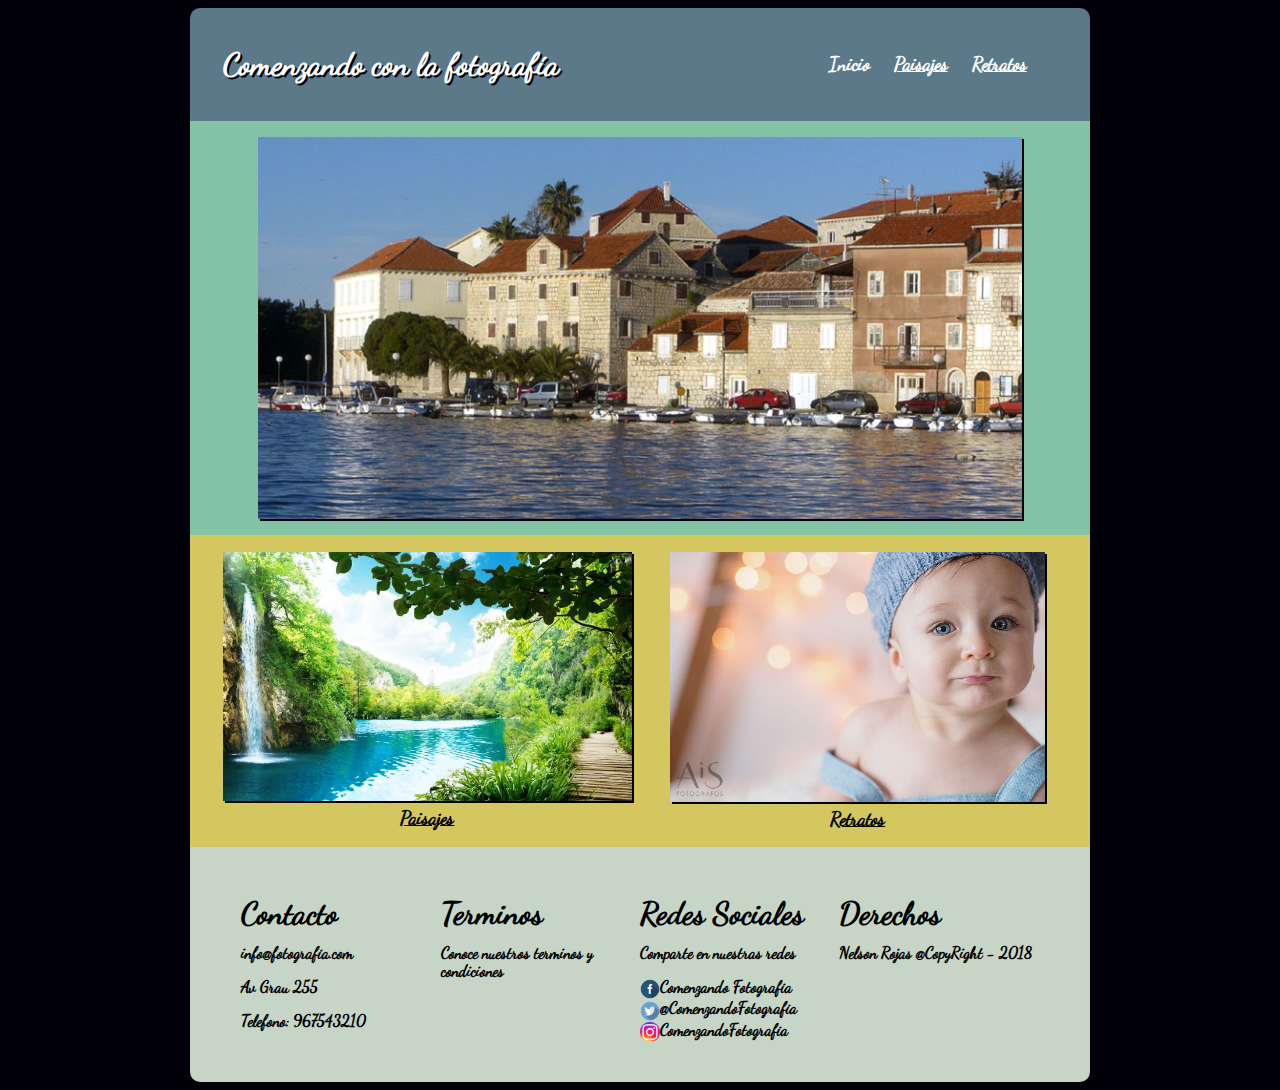
<file: index.html>
<!DOCTYPE html>
<html>
<head>
	<title>Comenzando con la fotografía</title>
	<link rel="stylesheet" href="css/estilos.css">
	<meta charset="utf-8">
	<meta name="viewport" content="width=device-width, initial-scale=1.0">
</head>
<body>
	<div id="contenido">

		<header id="encabezado">
			
			<div id="titulo">
			<h1>
				Comenzando con la fotografía
			</h1> 
			</div><!-- / titulo -->

			<div id="menu">
	 		<nav>
				<ul>
					<li><a href="index.html" class="activo">Inicio</a></li>
					<li><a href="paisajes.html" class="inactivo">Paisajes</a></li>
					<li><a href="retratos.html" class="inactivo">Retratos</a></li>
				</ul>
			</nav>
	 		</div><!-- / nav -->

		</header><!-- / encabezado -->

		<section id="seccion-principal">
			<div>
				<img src="img/imagen-principal.jpg" class="imagenconsombra" width="100%">
			</div>
		</section><!-- / seccion-principal -->

		<section id="seccion-secundaria">
			<div id="paisaje">
				<a href="paisajes.html"><img src="img/paisajes.jpg" class="imagenconsombra" width="100%">Paisajes</a>
			</div>
				
			<div id="retrato">
				<a href="retratos.html"><img src="img/retrato.jpg" class="imagenconsombra" width="100%">Retratos</a>
			</div>
		</section><!-- / seccion-secundaria -->

		<footer>

			<div id="contacto">
				<h1>Contacto</h1>
				<p>info@fotografia.com</p>
				<p>Av Grau 255</p>
				<p>Telefono: 967543210</p>
			</div>

			<div id="Terminos">
				<h1>Terminos</h1>
				<a>Conoce nuestros terminos y condiciones</a>
			</div>

			<div id="Redes-sociales">
				<h1>Redes Sociales</h1>
				<p>Comparte en nuestras redes</p>
					<img src="img/face.png"><a href="https://www.facebook.com/">Comenzando Fotografia</a><br>
					<img src="img/twitter.png"><a href="https://twitter.com/">@ComenzandoFotografia</a><br>
					<img src="img/instagram.png"><a href="https://www.instagram.com/">ComenzandoFotografia</a>
			</div>

			<div id="Derechos">
				<h1>Derechos</h1>
				<p>Nelson Rojas @CopyRight - 2018</p>
			</div>

		</footer>

	</div>
</body>
</html>
</file>
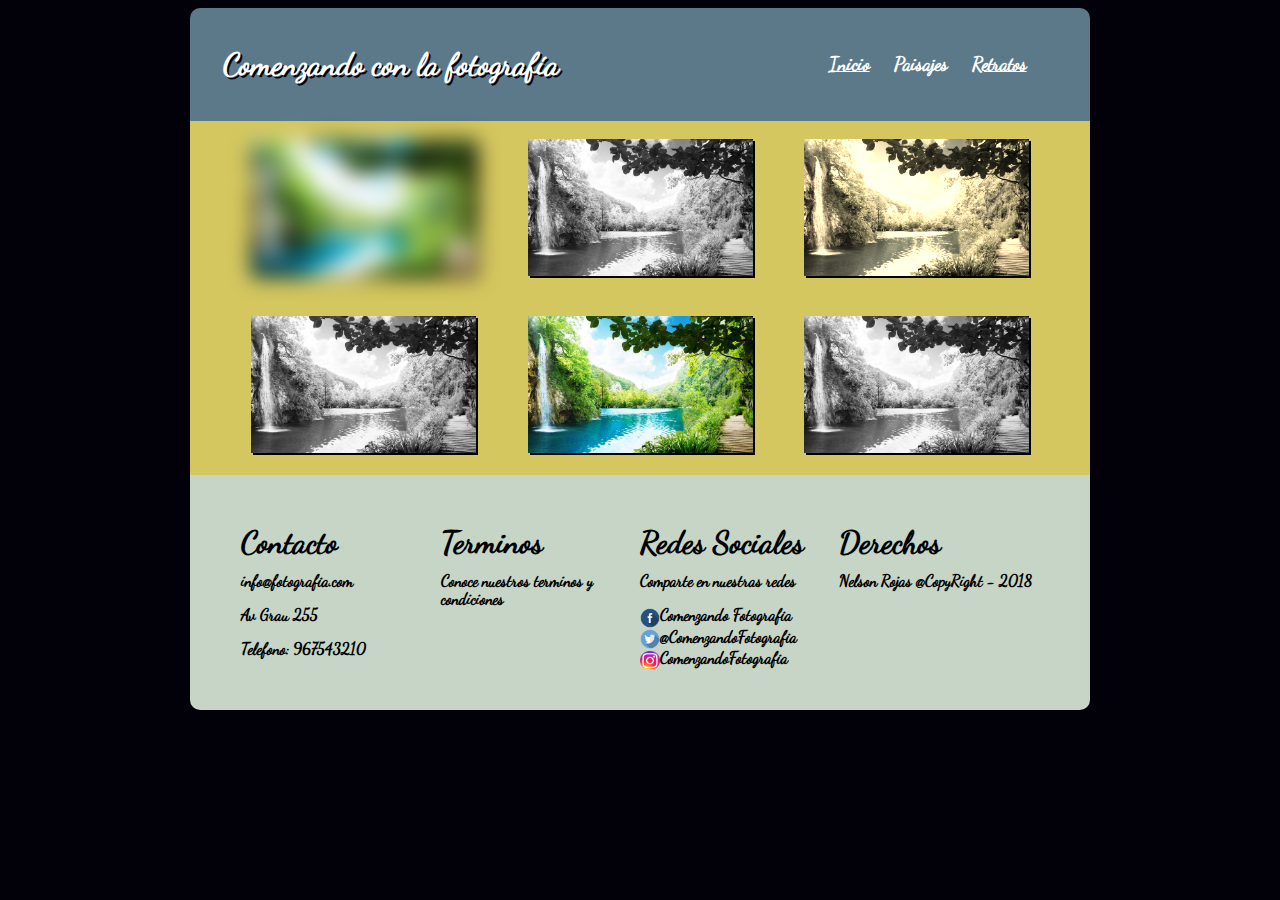
<file: paisajes.html>
<!DOCTYPE html>
<html>
<head>
	<title>Comenzando con la fotografía</title>
	<link rel="stylesheet" href="css/estilos.css">
	<meta charset="utf-8">
	<meta name="viewport" content="width=device-width, initial-scale=1.0">
</head>
<body>
	<div id="contenido">

		<header id="encabezado">
			
			<div id="titulo">
			<h1>
				Comenzando con la fotografía
			</h1> 
			</div><!-- / titulo -->

			<div id="menu">
	 		<nav>
				<ul>
					<li><a href="index.html" class="inactivo">Inicio</a></li>
					<li><a href="paisajes.html" class="activo">Paisajes</a></li>
					<li><a href="retratos.html" class="inactivo">Retratos</a></li>
				</ul>
			</nav>
	 		</div><!-- / nav -->

		</header><!-- / encabezado -->

		<section id="imagenes-con-filtros">
			<div id="imagen1">
				<img src="img/paisajes.jpg" width="100%" class="imagenconsombra">
			</div>

			<div id="imagen2">
				<img src="img/paisajes.jpg" width="100%" class="imagenconsombra">
			</div>

			<div id="imagen3">
				<img src="img/paisajes.jpg" width="100%" class="imagenconsombra">
			</div>

			<div id="imagen4">
				<img src="img/paisajes.jpg" width="100%" class="imagenconsombra">
			</div>

			<div id="imagen5">
				<img src="img/paisajes.jpg" width="100%" class="imagenconsombra">
			</div>

			<div id="imagen6">
				<img src="img/paisajes.jpg" width="100%" class="imagenconsombra">
			</div>
		</section>

		<footer>

			<div id="contacto">
				<h1>Contacto</h1>
				<p>info@fotografia.com</p>
				<p>Av Grau 255</p>
				<p>Telefono: 967543210</p>
			</div>

			<div id="Terminos">
				<h1>Terminos</h1>
				<a>Conoce nuestros terminos y condiciones</a>
			</div>

			<div id="Redes-sociales">
				<h1>Redes Sociales</h1>
				<p>Comparte en nuestras redes</p>
					<img src="img/face.png"><a href="https://www.facebook.com/">Comenzando Fotografia</a><br>
					<img src="img/twitter.png"><a href="https://twitter.com/">@ComenzandoFotografia</a><br>
					<img src="img/instagram.png"><a href="https://www.instagram.com/">ComenzandoFotografia</a>
			</div>

			<div id="Derechos">
				<h1>Derechos</h1>
				<p>Nelson Rojas @CopyRight - 2018</p>
			</div>

		</footer>

	</div>
</body>
</html>
</file>
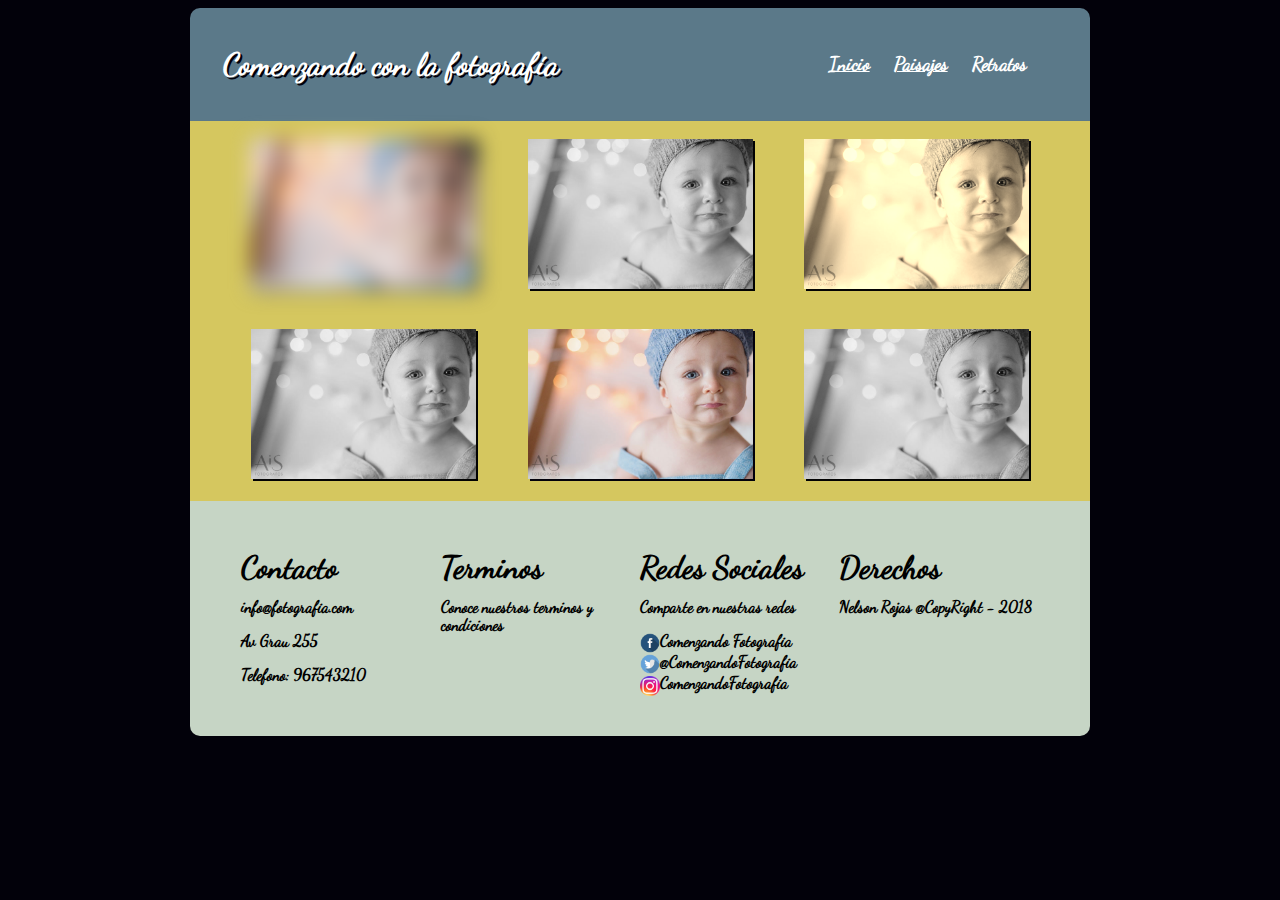
<file: retratos.html>
<!DOCTYPE html>
<html>
<head>
	<title>Comenzando con la fotografía</title>
	<link rel="stylesheet" href="css/estilos.css">
	<meta charset="utf-8">
	<meta name="viewport" content="width=device-width, initial-scale=1.0">
</head>
<body>
	<div id="contenido">

		<header id="encabezado">
			
			<div id="titulo">
			<h1>
				Comenzando con la fotografía
			</h1> 
			</div><!-- / titulo -->

			<div id="menu">
	 		<nav>
				<ul>
					<li><a href="index.html" class="inactivo">Inicio</a></li>
					<li><a href="paisajes.html" class="inactivo">Paisajes</a></li>
					<li><a href="retratos.html" class="activo">Retratos</a></li>
				</ul>
			</nav>
	 		</div><!-- / nav -->

		</header><!-- / encabezado -->

		<section id="imagenes-con-filtros">
			<div id="imagen1">
				<img src="img/retrato.jpg" width="100%" class="imagenconsombra">
			</div>

			<div id="imagen2">
				<img src="img/retrato.jpg" width="100%" class="imagenconsombra">
			</div>

			<div id="imagen3">
				<img src="img/retrato.jpg" width="100%" class="imagenconsombra">
			</div>

			<div id="imagen4">
				<img src="img/retrato.jpg" width="100%" class="imagenconsombra">
			</div>

			<div id="imagen5">
				<img src="img/retrato.jpg" width="100%" class="imagenconsombra">
			</div>

			<div id="imagen6">
				<img src="img/retrato.jpg" width="100%" class="imagenconsombra">
			</div>
		</section>

		<footer>

			<div id="contacto">
				<h1>Contacto</h1>
				<p>info@fotografia.com</p>
				<p>Av Grau 255</p>
				<p>Telefono: 967543210</p>
			</div>

			<div id="Terminos">
				<h1>Terminos</h1>
				<a>Conoce nuestros terminos y condiciones</a>
			</div>

			<div id="Redes-sociales">
				<h1>Redes Sociales</h1>
				<p>Comparte en nuestras redes</p>
					<img src="img/face.png"><a href="https://www.facebook.com/">Comenzando Fotografia</a><br>
					<img src="img/twitter.png"><a href="https://twitter.com/">@ComenzandoFotografia</a><br>
					<img src="img/instagram.png"><a href="https://www.instagram.com/">ComenzandoFotografia</a>
			</div>

			<div id="Derechos">
				<h1>Derechos</h1>
				<p>Nelson Rojas @CopyRight - 2018</p>
			</div>

		</footer>

	</div>
</body>
</html>
</file>
<file: css/estilos.css>
@font-face {
  font-family: 'DancingScript';
  src: url(../fuentes/DancingScript-Regular.ttf);
}

*{
	font-family: DancingScript;
	font-weight: bold;
}

@media (min-width: 901px){
	#contenido{
		width: 900px;
		display: block;
		margin: auto;
	}
	header{
		display: flex;
		flex-direction: row wrap;
		justify-content: center;
		align-items: center;
	}

		#titulo{
			float: left;
			width: 48%;
		}

		#menu{
			float: right;
			width: 48%;
			text-align: right;
		}

	#seccion-secundaria{
		display: flex;
		flex-flow: row wrap;
	}

		#paisaje{
			width:49%;
		}

		#retrato{
 			margin-left: 3vw;
 			width:45%;
		}

	footer{
		padding: 4vh 4vw;
		display: flex;
		flex-flow: row wrap;
	}

		footer div{
			width: 25%;

		}
	#imagenes-con-filtros{
		display: flex;
		flex-flow: row wrap;
		justify-content: center;
		align-items: center;
	}

	#imagenes-con-filtros div{
		width: 25%;
		padding: 2vh 2vw;
	}
}

@media (max-width: 900px){
	#contenido{
		width: 100%;
		display: block;
		margin: auto;
	}

	header{
		text-align: center;
		display: flex;
		flex-direction: column;
		align-items: center;
	}
		#titulo{
			width: 100%;
		}
		#menu{
			width: 100%;
		}


	#seccion-secundaria{
		display: flex;
		flex-flow: column wrap;
		align-items: center;
		justify-content: center;
	}

		#paisaje{
			width:90%;
		}

		#retrato{
			margin-top: 2vh;
 			width:90%;
		}

	footer{
		padding: 1vh 10vw;
		display: flex;
		flex-flow: column;

	}
		footer div{

			width: 100%
		}

	#imagenes-con-filtros{
		display: flex;
		flex-flow: column;
		justify-content: center;
		align-items: center;
	}

	#imagenes-con-filtros div{
		width: 80%;
		padding: 4vh 4vw;
	}
}


body {
	background: #02010a;
}

.imagenconsombra{
	box-shadow: 2px 2px #02010a;
}



/*
 * encabezado
 */

header {
	background: #5b7989;
	border-radius: 10px 10px 0 0;
	height: auto;
	padding: 1em 1em;
	vertical-align: middle;
	animation: 1s slidein linear;
	-moz-animation: 1s slidein linear;
	-webkit-animation: 1s slidein linear;
}	
	header a {
		color: white;
		font-size: 1.2em;
	}
 
 /*
 * Animacion Slidein
 */
 	@keyframes slidein{
 		0%{margin-top: 150%;}
 		60%{margin-top: -5%;}
 		100%{margin-top: 0%;}
 	}

 	@-moz-keyframes slidein{
 		0%{margin-top: 150%;}
 		60%{margin-top: -5%;}
 		100%{margin-top: 0%;}
 	}

 	@-webkit-keyframes slidein{
 		0%{margin-top: 150%;}
 		60%{margin-top: -5%;}
 		100%{margin-top: 0%;}
 	}
/*
 * titulo
 */
#titulo {
	color: white;
	text-shadow: 2px 2px #02010a;
}
 
/*
 * Navegación
 */

}
nav{
	vertical-align: middle;
}
	nav ul {
		margin: 0;
		padding: 0;
		list-style: none;
		padding-right: 20px;
	}
	
		nav ul li {
			display: inline-block;
			line-height: 80px;
		}
			
			nav ul li a {
				display: block;
				padding: 0 10px;
			}

.activo {
	text-decoration: none;
}

/*
 * Seccion Primera Imagen
 */

 #seccion-principal{
 	background: #82c3a6;
 	height: auto;
 	padding: 1em 3em;
 }
 	#seccion-principal img{
 		display: block;
		margin: auto;
 		background-color: white;
 		width: 95%;

 	}


/*
 * Seccion Imagenes secundarias
 */

 #seccion-secundaria{
 	background: #d5c75f;
 	height: auto;
 	border:1px solid #d5c75f;
	padding: 1em 2em;
	text-align: center;
 }
	 	#seccion-secundaria a{
	 		color: black;
	 		font-size: 1.2em;
	 	}

	 	#paisaje {
	 		height: auto;
	 	}

		 	@keyframes rotate{
		 		from{transform: rotate(0deg);}
		 		to{transform: rotate(10deg);}
		 	}

		 	@-webkit-keyframes rotate{
		 		from{transform: rotate(0deg);}
		 		to{transform: rotate(10deg);}
		 	}

		 	@-moz-keyframes rotate{
		 		from{transform: rotate(0deg);}
		 		to{transform: rotate(10deg);}
		 	}
				#paisaje img:hover{
					-moz-animation:0.5s rotate alternate-reverse infinite;
					-webkit-animation:0.5s rotate alternate-reverse infinite;
					animation:0.5s rotate alternate-reverse infinite;
					box-shadow:2px 2px #82c3a6;
					border: 2px solid #82c3a6;
					}
 	
 	#retrato {
 		height: auto;
 	}

	 	@keyframes translate{
	 		from{transform: translate(0px, 0px);}
	 		to{transform: translate(20px, -5px);}
	 	}

	 	@-webkit-keyframes traslate{
	 		from{transform: translate(0px, 0px);}
	 		to{transform: translate(20px, -5px);	 			
	 		}
	 	}

	 	@-moz-keyframes traslate{
	 		from{transform: translate(0px, 0px);}
	 		to{transform: translate(20px, -5px);	 			
	 		}
	 	}

	 		#retrato img:hover{
	 			-moz-animation:0.5s translate alternate-reverse infinite;
				-webkit-animation:0.5s translate alternate-reverse infinite;
				animation:0.5s translate alternate-reverse infinite;
				box-shadow: 2px 2px #82c3a6;
	 			border: 2px solid #82c3a6;
	 		}

/*
 * Footer
 */

footer{
	background: #C6d5c5;
	text-align: left;
	font-size: 1em;
	border-radius: 0 0 10px 10px;
	line-height: 2vh;
}
	footer a{
		text-decoration: none;
		color: black;
	}
	#Redes-sociales img{
		width: 20px;
		vertical-align: middle;
	}

/*
 * Paisajes
 */

#imagenes-con-filtros{
	background: #d5c75f;
}

	#imagen1 img{
		-webkit-filter: blur(10px);
		filter: blur(10px);
	}

	#imagenes-con-filtros div:nth-child(even){
		-webkit-filter: grayscale(100%);
		filter: grayscale(100%);
	}

	#imagen3 img{
		-webkit-filter: sepia(90%);
		filter: sepia(90%);
	}






 /*
 * Retratos
 */
</file>
